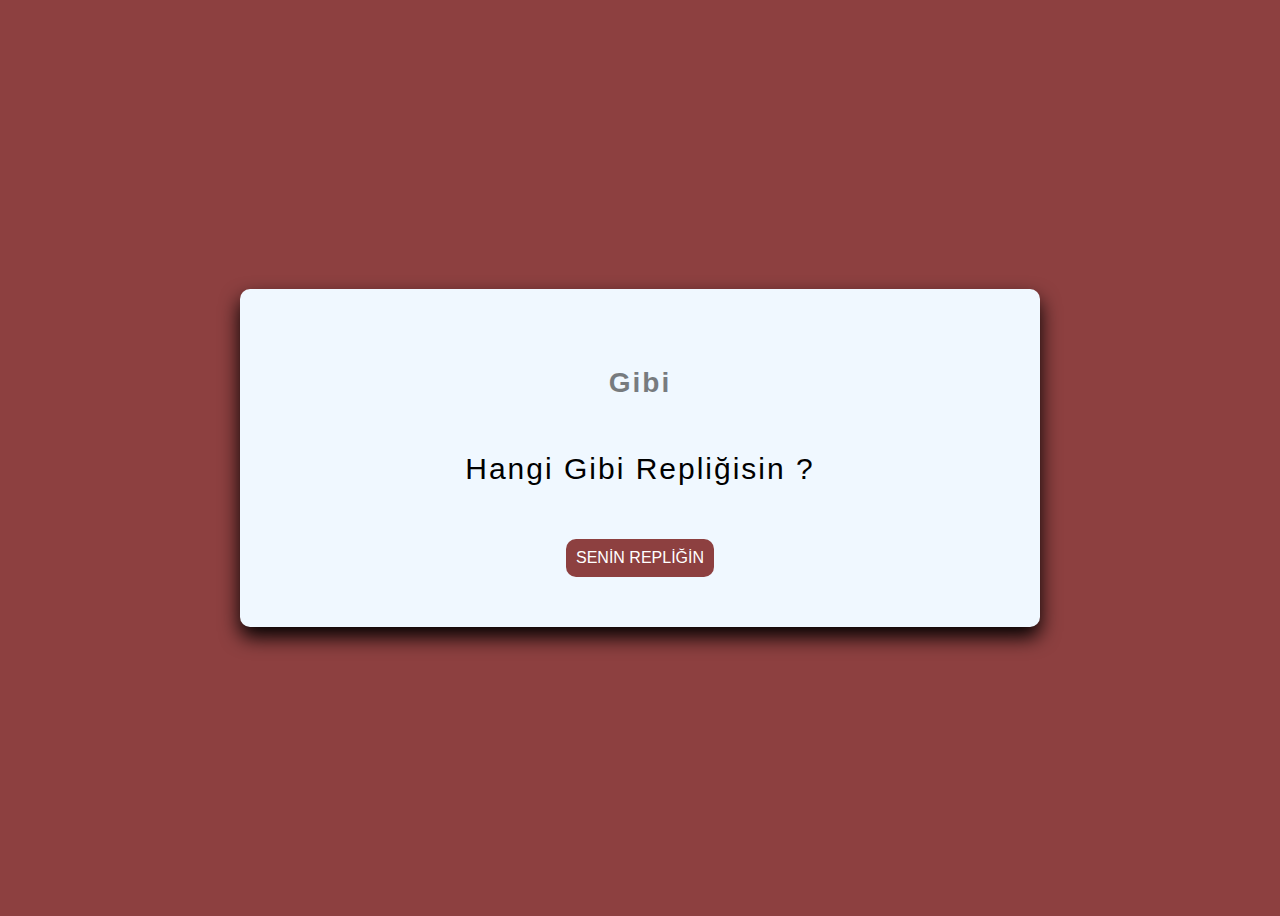
<file: Dad_Jokes_Generator/index.html>
<!DOCTYPE html>
<html lang="en">
<head>
    <meta charset="UTF-8">
    <meta http-equiv="X-UA-Compatible" content="IE=edge">
    <meta name="viewport" content="width=device-width, initial-scale=1.0">
    <link rel="stylesheet" href="style.css">
    <title>Joke</title>
</head>
<body>
    <div class="container">
        <h3>Gibi</h3>
        <div class="joke" id="joke">
            Hangi Gibi Repliğisin ? 
        </div>
        <div id="image">
            
        </div>
        <button id="JokeBtn" class="btn">SENİN REPLİĞİN</button>
    </div>

    <script src="app.js"></script>
</body>
</html>
</file>
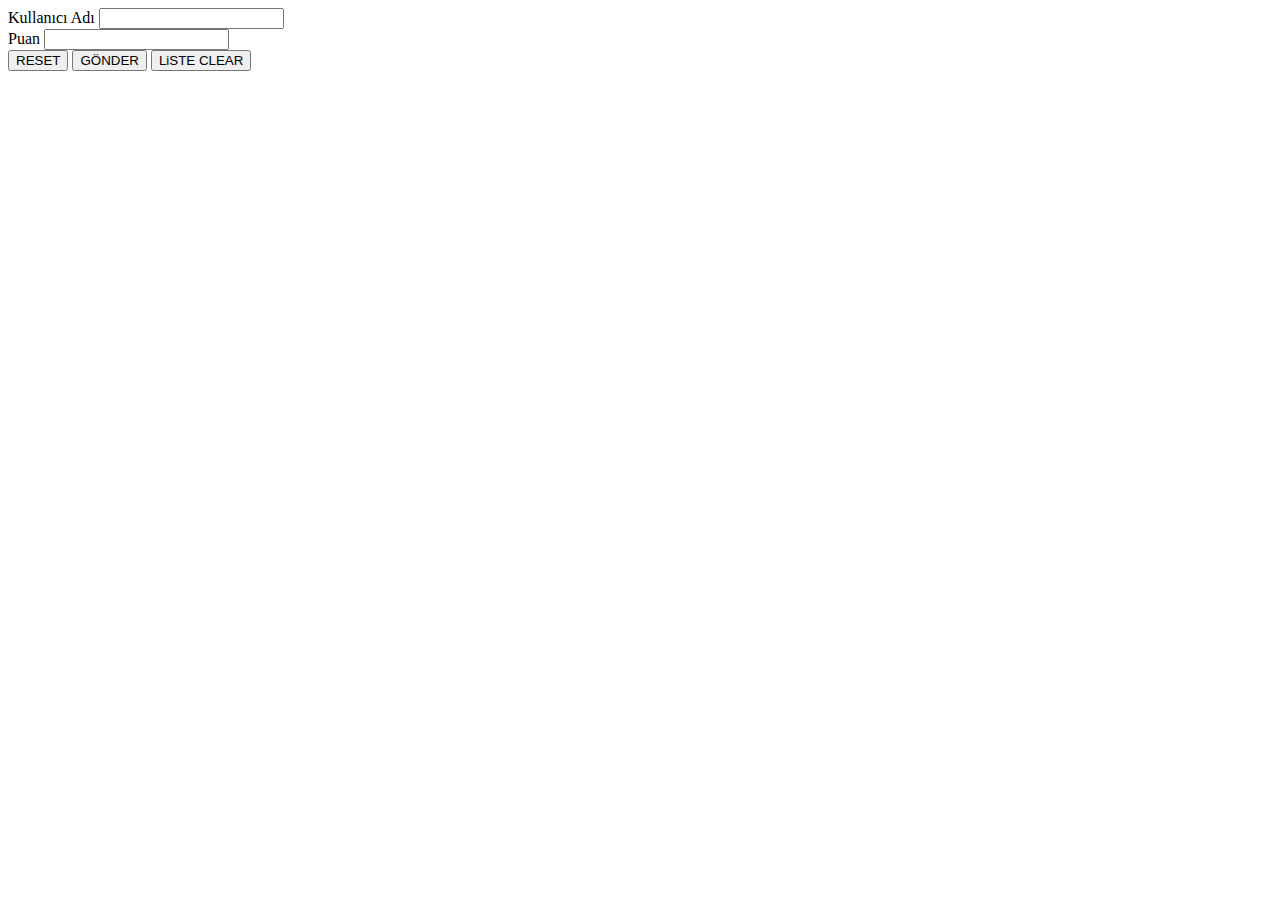
<file: form-exercise/index.html>
<!DOCTYPE html>
<html lang="en">
<head>
    <meta charset="UTF-8">
    <meta http-equiv="X-UA-Compatible" content="IE=edge">
    <meta name="viewport" content="width=device-width, initial-scale=1.0">
    <script src="forms.js"></script>
    <title>Form</title>
    <link href="https://cdn.jsdelivr.net/npm/bootstrap@5.1.3/dist/css/bootstrap.min.css" rel="stylesheet" integrity="sha384-1BmE4kWBq78iYhFldvKuhfTAU6auU8tT94WrHftjDbrCEXSU1oBoqyl2QvZ6jIW3" crossorigin="anonymous">
</head>
<body>
    <div id="alert"></div>

  
    <div class="container mt-5">
        <div class="row">
            <div class="col-sm-8 offset-sm-2">
                
                <form id="userForm">
                    <div class="mb-3"  >
                        <label class="form-label" for="username">Kullanıcı Adı</label>
                        <input type="text" id="username"  name="username" class="form-control  border border-warning border-1">
                    </div>
                    <div class="mb-3">
                        <label class="form-label" for="score">Puan </label>
                    <input type="number" id="score"  name="score" class="form-control  border border-warning border-1">
                    </div>
                    <div class="mb-3">
                        <button type="reset" class="mb-1 btn-sm btn btn-outline-danger">RESET</button>
                        <button type="submit" class="mb-1 btn-sm btn btn-outline-warning">GÖNDER</button>
                        <button type="button" class="mb-1 btn-sm btn btn-outline-danger" id="clear">LiSTE CLEAR</button>
                    </div>
                </form>
            </div>
            <div class="col-sm-8 offset-sm-2 mt-4">
                <ul class="list-group" id="Ilist">
                  
                  </ul>
            </div>


        </div>
    </div>

    <script src="https://cdn.jsdelivr.net/npm/bootstrap@5.1.3/dist/js/bootstrap.bundle.min.js" integrity="sha384-ka7Sk0Gln4gmtz2MlQnikT1wXgYsOg+OMhuP+IlRH9sENBO0LRn5q+8nbTov4+1p" crossorigin="anonymous"></script>   

    
</body>
</html>
</file>
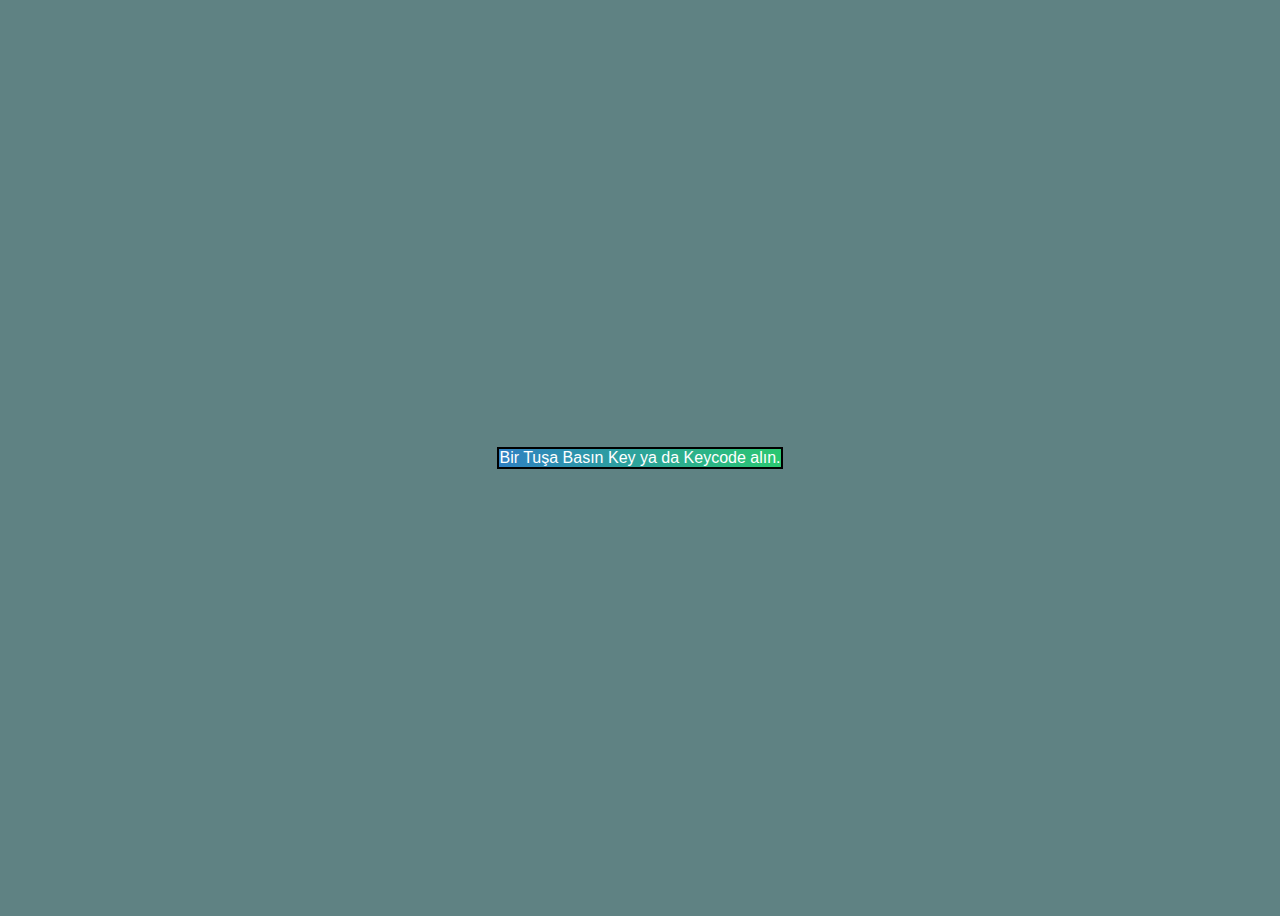
<file: key_code/index.html>
<!DOCTYPE html>
<html lang="en">
<head>
    <meta charset="UTF-8">
    <meta http-equiv="X-UA-Compatible" content="IE=edge">
    <meta name="viewport" content="width=device-width, initial-scale=1.0">
    <link rel="stylesheet" href="style.css">
    <title>Key Code</title>
</head>
<body>
    <div id="keycode">
        <div class="keys">Bir Tuşa Basın Key ya da Keycode alın.</div>
    </div>
    <script src="app.js"></script>
</body>
</html>
</file>
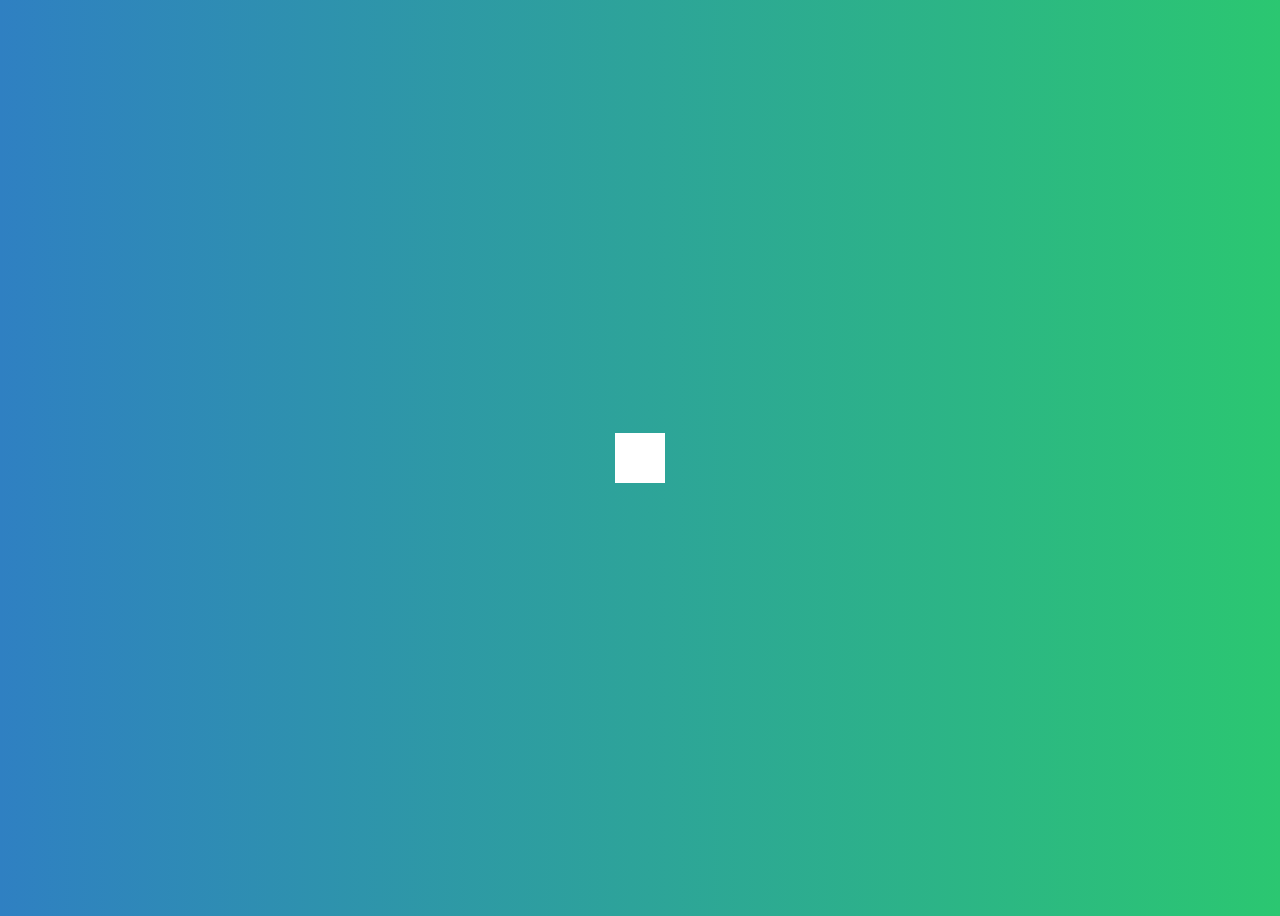
<file: search/index.html>
<!DOCTYPE html>
<html lang="en">
<head>
    <meta charset="UTF-8">
    <meta http-equiv="X-UA-Compatible" content="IE=edge">
    <meta name="viewport" content="width=device-width, initial-scale=1.0">
    <link rel="stylesheet" href="https://cdnjs.cloudflare.com/ajax/libs/font-awesome/6.1.1/css/all.min.css" integrity="sha512-KfkfwYDsLkIlwQp6LFnl8zNdLGxu9YAA1QvwINks4PhcElQSvqcyVLLD9aMhXd13uQjoXtEKNosOWaZqXgel0g==" crossorigin="anonymous" referrerpolicy="no-referrer" />
    <link rel="stylesheet" href="style.css">
    <title>Hiiden Search Widget</title>
</head>
<body>
    <div class="search">
        <input type="text" class="input" placeholder="Hızlı Ara ? ">
        <button class="btn">
            <i class="fa-brands fa-searchengin"></i>
        </button>
    </div>
    <script src="app.js"></script>
</body>
</html>
</file>
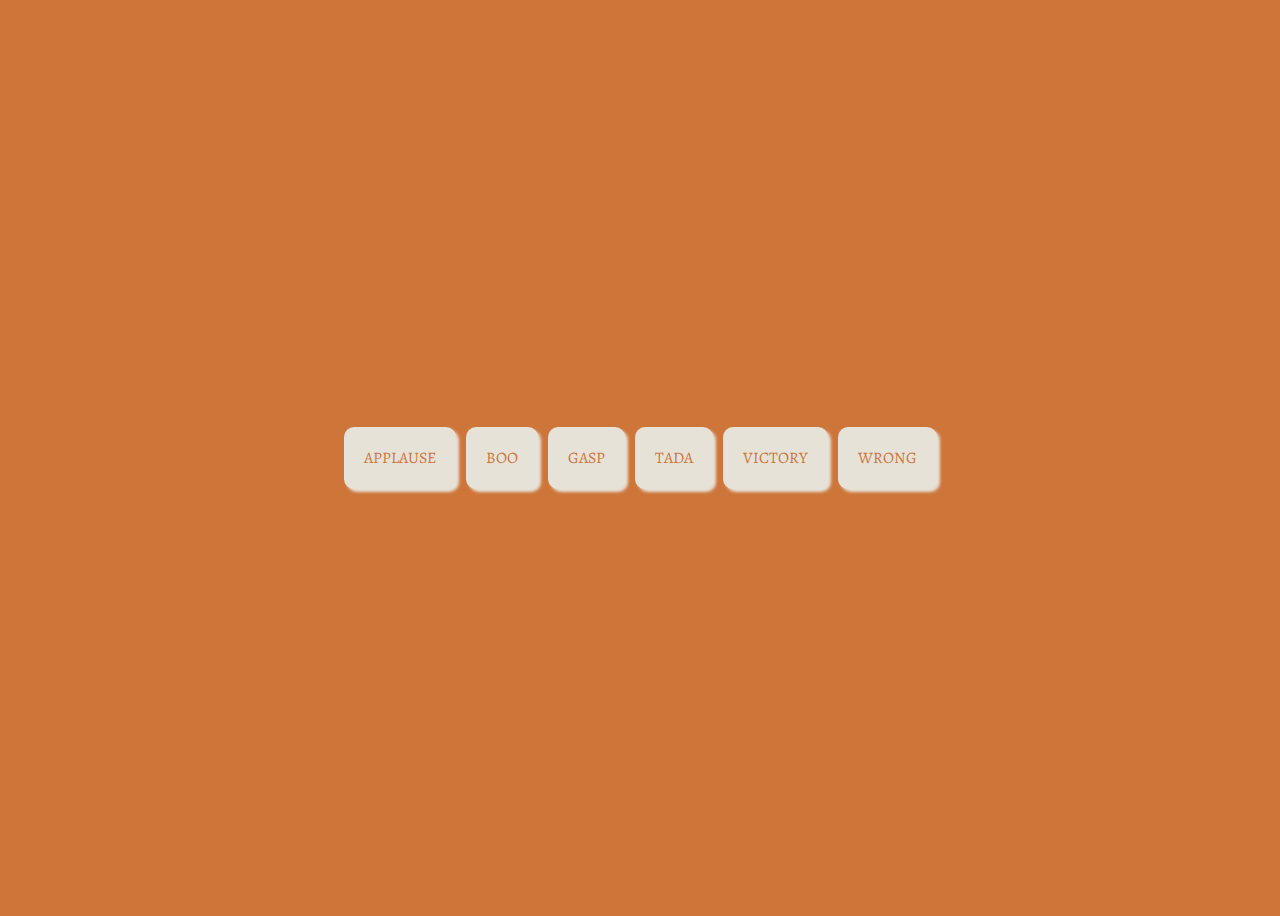
<file: sound-stream-deck/index.html>
<!DOCTYPE html>
<html lang="en">
<head>
    <meta charset="UTF-8">
    <meta http-equiv="X-UA-Compatible" content="IE=edge">
    <meta name="viewport" content="width=device-width, initial-scale=1.0">
    <link rel="stylesheet" href="style.css">
    <title>SounSound Stream Deck</title>
</head>
<body>
    <audio id="applause" src="/sound-stream-deck/sounds/applause.mp3"></audio>
    <audio id="boo" src="/sound-stream-deck/sounds/boo.mp3"></audio>
    <audio id="gasp" src="/sound-stream-deck/sounds/gasp.mp3"></audio>
    <audio id="tada" src="/sound-stream-deck/sounds/tada.mp3"></audio>
    <audio id="victory" src="/sound-stream-deck/sounds/victory.mp3"></audio>
    <audio id="wrong" src="/sound-stream-deck/sounds/wrong.mp3"></audio>  

    <div id="buttons"></div>
    
    <script src="app.js"></script>
</body>
</html>
</file>
<file: Dad_Jokes_Generator/style.css>
*{
    box-sizing: border-box;
}
body{
    font-family: sans-serif;
    background-color:rgb(141, 64, 64);
    display: flex;
    text-align: center;
    justify-content: center;
    align-items: center;
    height: 100vh;
    font-size: 24px;
    overflow: hidden;
    padding: 20px;
}
.container{
    text-align: center;
    background-color: aliceblue;
    padding: 50px 20px;
    border-radius: 10px;
    width: 800px;
    max-width: 100%;
    box-shadow: 0 10px 20px rgb(0,0,0,01);
}
h3{
    font-family: sans-serif;
    opacity: 0.5;
    letter-spacing: 2px;
}
.joke{
    font-size: 30px;
    letter-spacing: 2px;
    line-height: 40px;
    margin: 50px auto;
}
.btn{
    background-color:rgb(141, 64, 64) ;
    color: #fff;
    font-size: 16px;
    border: none;
    border-radius: 10px;
    padding: 10px;
    cursor: pointer;
    font-family: sans-serif;
}
.btn:active{
    transform: scale(0.98);
}
.btn:focus{
    outline: none;
}
img{
    border: 5px solid rgb(141, 64, 64);
    box-shadow: 5px 5px 5px rgb(19, 14, 14);
    border-radius: 5px;
    width: 400px;
}
</file>
<file: key_code/style.css>
*{
    box-sizing: border-box;
}
body{
    font-family: sans-serif;
    background-color: rgb(95, 130, 131);
    color: rgb(255, 255, 255);
    display: flex;
    align-items: center;
    justify-content: center;
    height: 100vh;
    text-align: center;
    overflow: hidden; 
}
.key{
    background-image: linear-gradient(90deg, #2f80c2, #2bc771);
    border: 2px solid #6b6969;
    display: inline-flex;
    align-items: center;
    font-size: 20px;
    padding: 20px;
    border-radius: 15px;
    flex-direction: column;
    margin: 10px;
    position: relative;
    min-width: 150px;
}
.key small{
    position:absolute;
    text-align: center;
    width: 100%;
    top: -24px;
}
.keys{
    flex-direction: column;
    background-image: linear-gradient(90deg, #2f80c2, #2bc771);
    border: 2px solid #000000;
    color: rgb(255, 255, 255);
    margin: 10px;
}
</file>
<file: search/style.css>
@import url('https://fonts.googleapis.com/css2?family=Alegreya&display=swap');

*{
    box-sizing: border-box;
}
body{
    font-family: 'Alegreya', sans-serif;
    background-image: linear-gradient(90deg, #2f80c2, #2bc771);
    display: flex;
    justify-content: center;
    align-items: center;
    text-align: center;
    height: 100vh;
    overflow: hidden;
}
.search{
    position: relative;
    height: 50px;
}
.search .input{
    font-family: 'Alegreya';
    background-color: #fff;
    border: 0;
    font-size: 16px;
    height: 50px;
    width: 50px;
    transition: width 0.3s ease;
}
.btn{
    background-color: #fff;
    color: rgb(218, 31, 31);
    border: none;
    font-size: 24px;
    position: absolute;
    cursor: pointer;
    top: 0;
    left: 0;
    height: 50px;
    width: 50px;
    transition: transform 0.3s ease;
}
.input:focus,
.btn:focus{
    outline: none;
}
.search.active .input{
    width: 200px;
}
.search.active .btn{
    transform: translate(198px);
}
</file>
<file: sound-stream-deck/style.css>
@import url('https://fonts.googleapis.com/css2?family=Alegreya&display=swap');

*{
    box-sizing: border-box;

}
body{
    font-family: "Alegreya";
    background-color: #CE7639;
    display: flex;
    flex-wrap: wrap;
    justify-content: center;
    align-items: center;
    text-align: center;
    height: 100vh;
    overflow: hidden;
    
}
.btn{
    font-family: "Alegreya";
    background-color: #e6e2d8;
    color: #CE7639;
    border: none;
    border-radius: 10px;
    padding: 20px;
    margin: 5px;
    box-shadow: 3px 3px 3px #e6e2d8;
    text-transform: uppercase;
    font-size: 16px;
    cursor: pointer;
}
.btn:hover{
    color: black;
    opacity: 0.9;}
</file>
